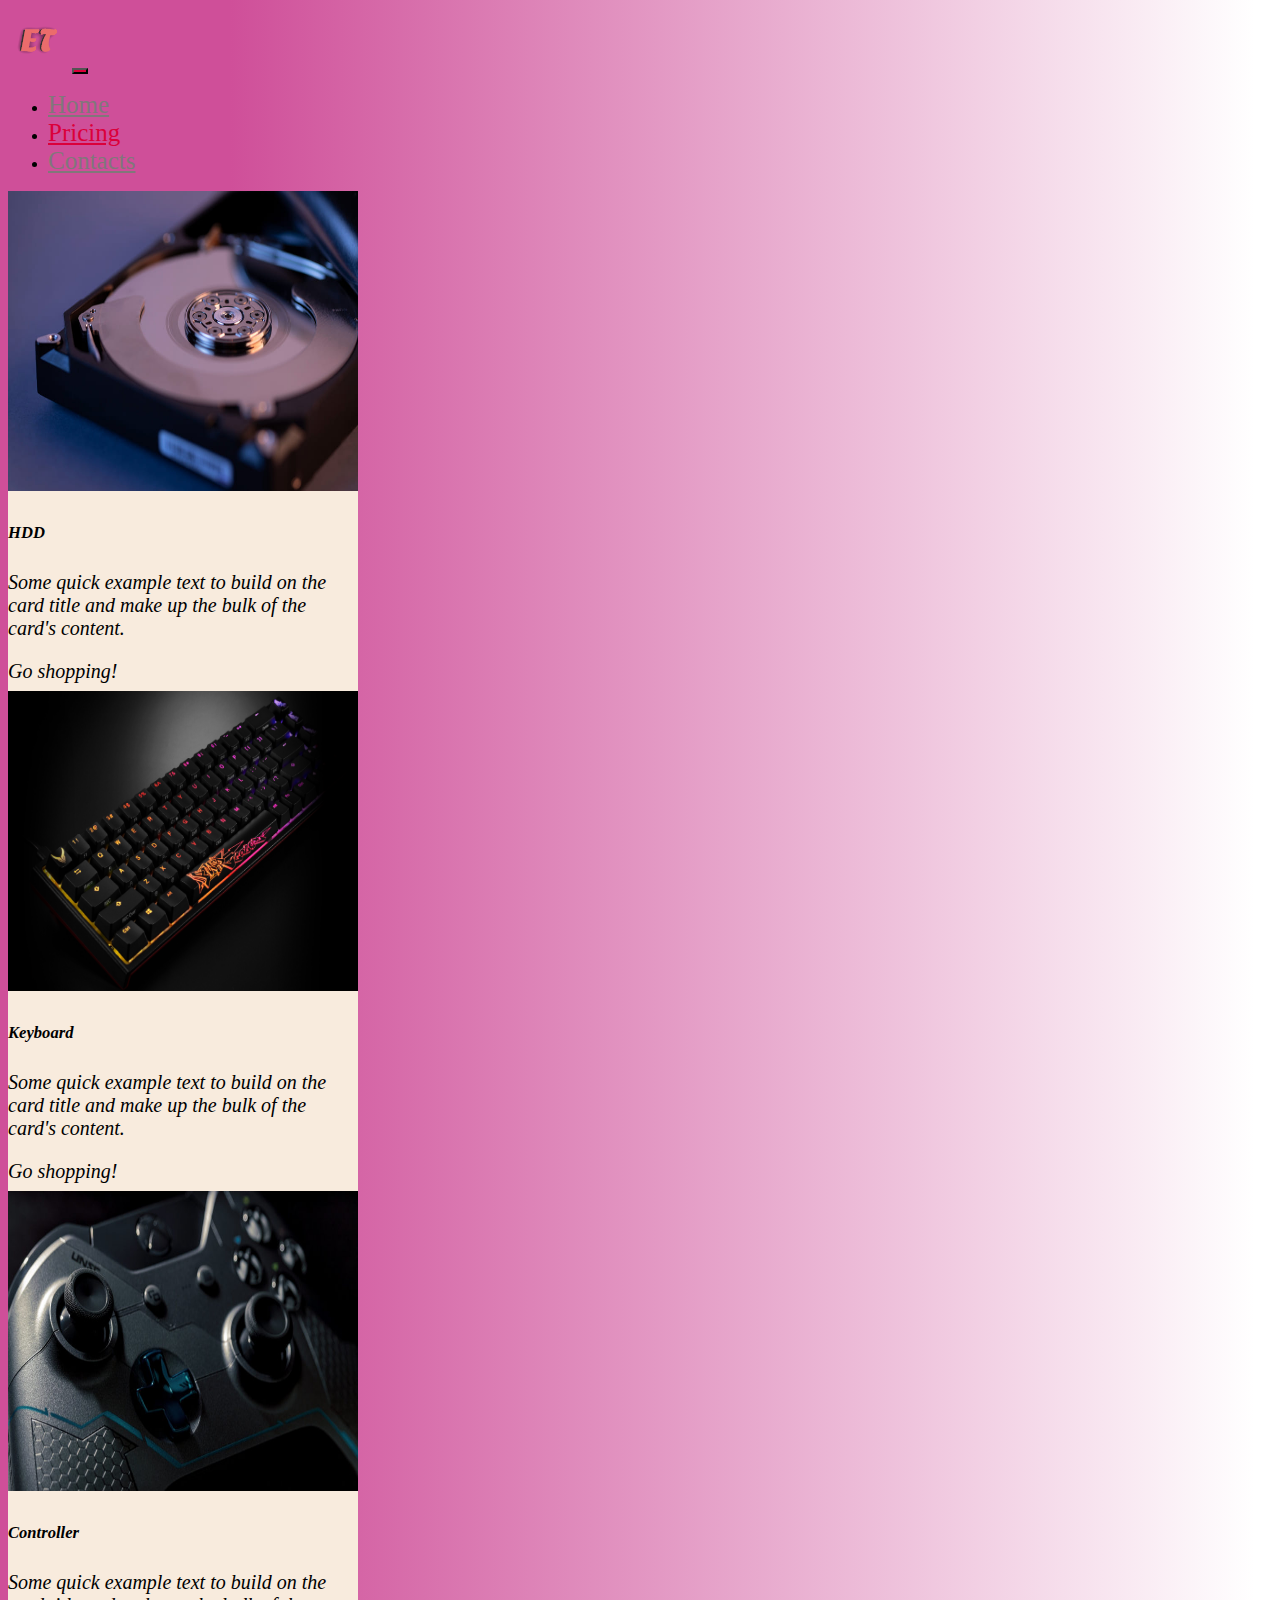
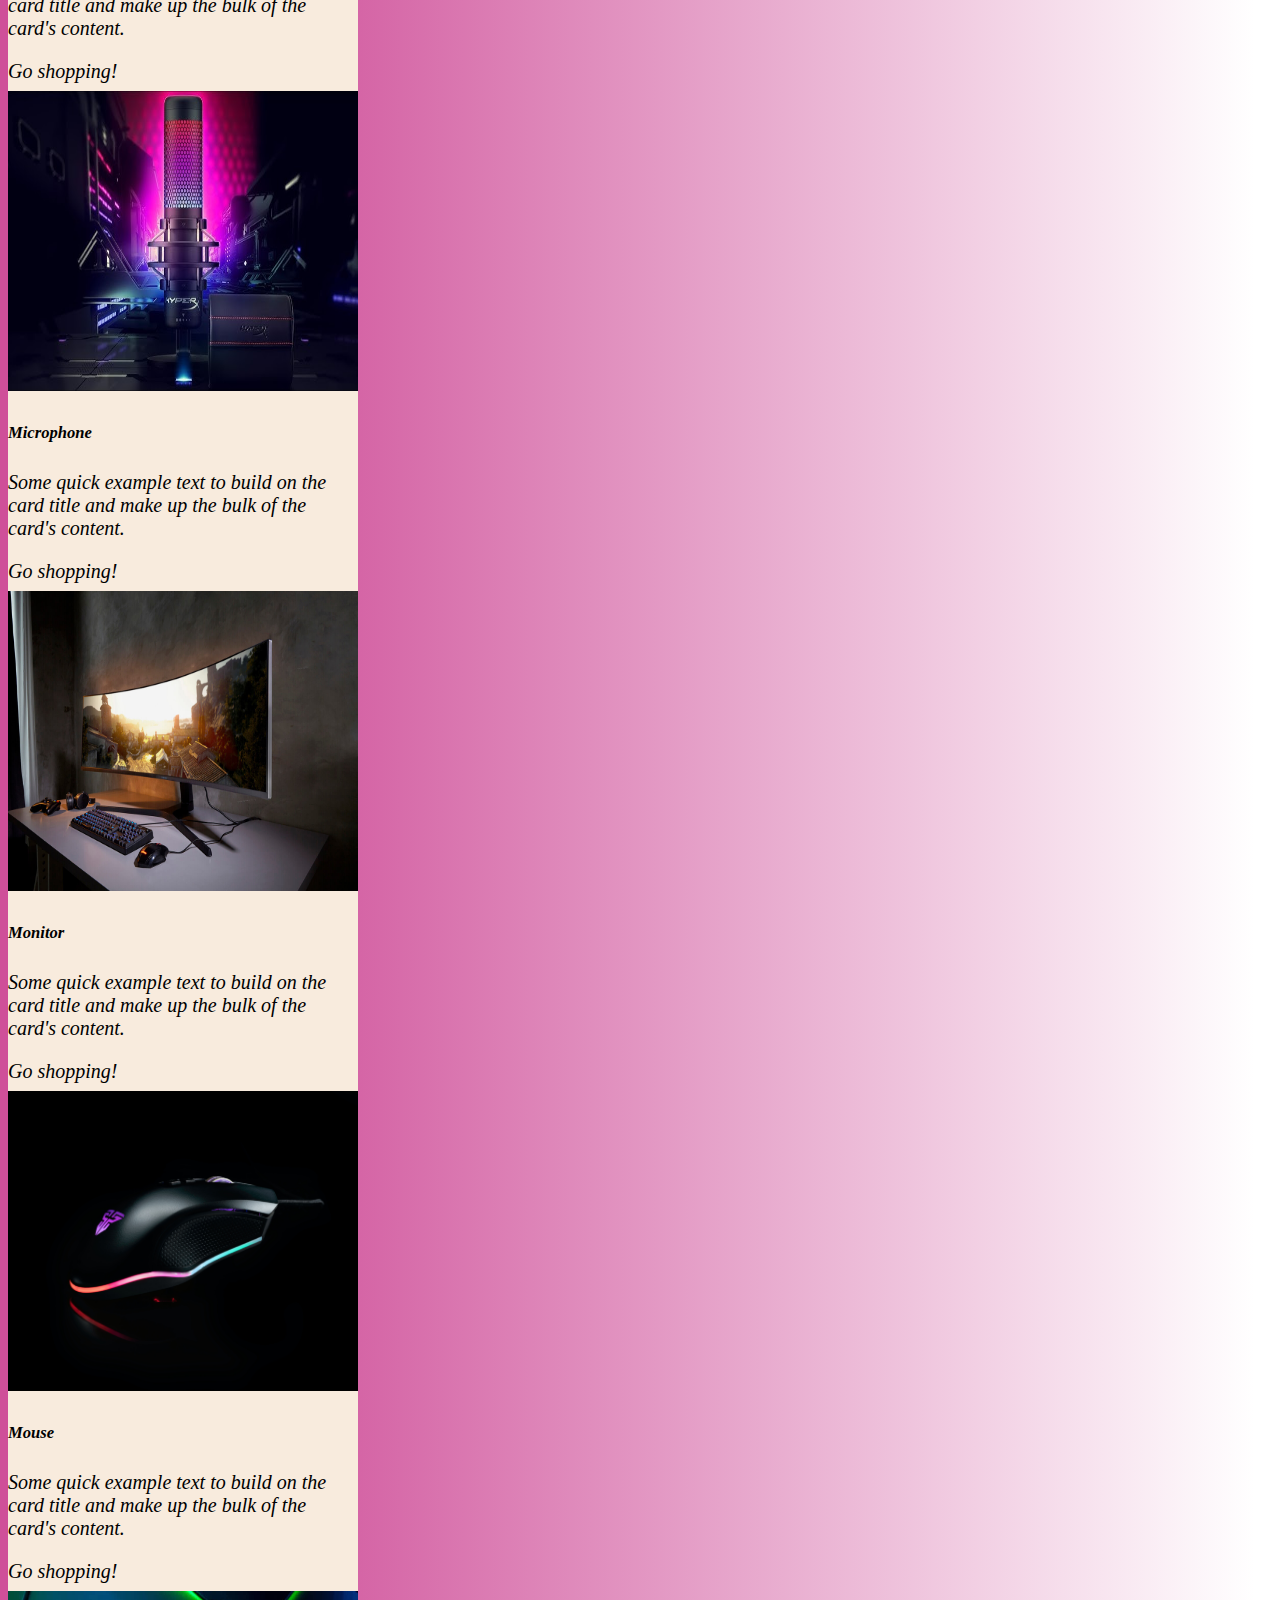
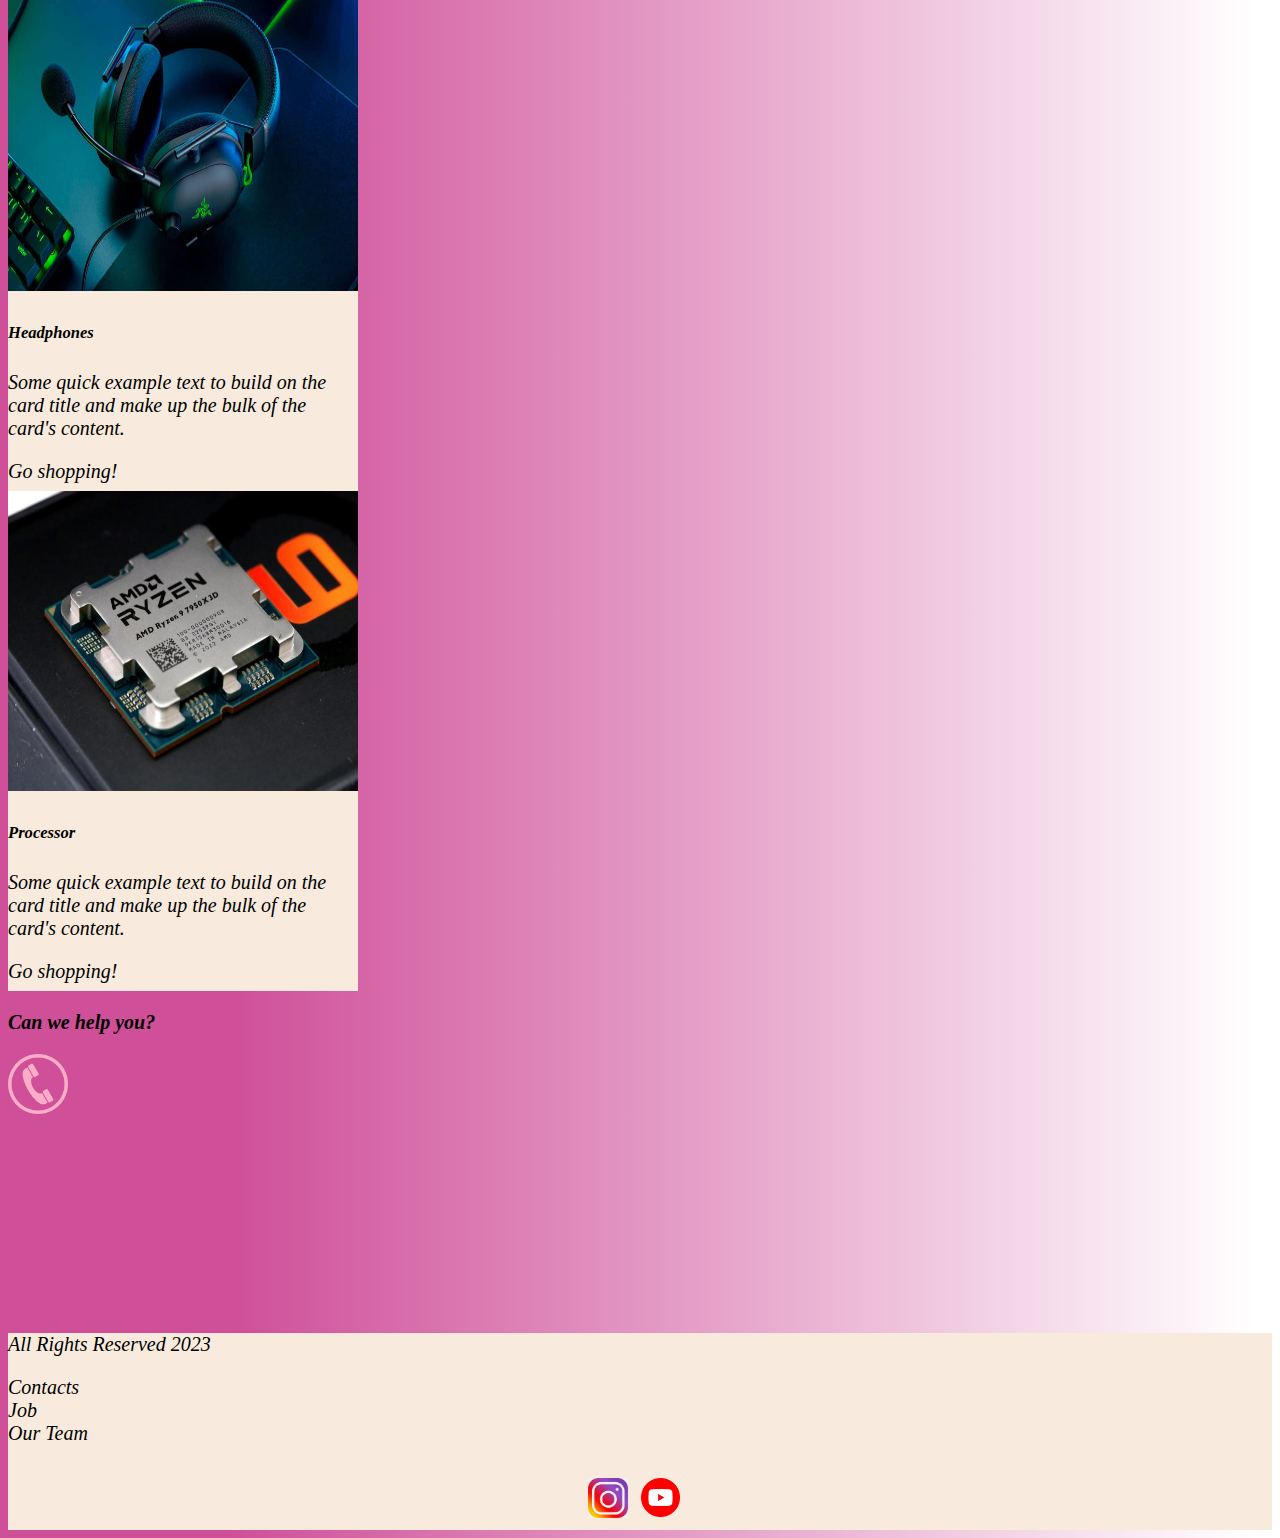
<file: pricing.html>
<!DOCTYPE html>
<html lang="en">
  <head>
    <meta charset="UTF-8" />
    <meta name="viewport" content="width=device-width, initial-scale=1.0" />
    <link
      href="https://cdn.jsdelivr.net/npm/bootstrap@5.3.2/dist/css/bootstrap.min.css"
      rel="stylesheet"
      integrity="sha384-T3c6CoIi6uLrA9TneNEoa7RxnatzjcDSCmG1MXxSR1GAsXEV/Dwwykc2MPK8M2HN"
      crossorigin="anonymous"
    />
    <link rel="stylesheet" href="/static/style/style.css" />
    <title>Store "EcomputerEtems"</title>
  </head>
  <body>
    <header>
      <nav class="navbar navbar-expand-lg bg-dark">
        <div class="container-fluid">
          <a class="navbar-brand" href="index.html"
            ><img src="/static/image/ET.png" alt=""
          /></a>
          <button
            class="navbar-toggler"
            type="button"
            data-bs-toggle="collapse"
            data-bs-target="#navbarNav"
            aria-controls="navbarNav"
            aria-expanded="false"
            aria-label="Toggle navigation"
          >
            <span class="navbar-toggler-icon"></span>
          </button>
          <div class="collapse navbar-collapse" id="navbarNav">
            <ul class="navbar-nav">
              <li class="nav-item">
                <a class="nav-link" aria-current="page" href="index.html"
                  >Home</a
                >
              </li>
              <li class="nav-item">
                <a class="nav-link active" href="pricing.html">Pricing</a>
              </li>
              <li class="nav-item">
                <a class="nav-link" href="#">Contacts</a>
              </li>
            </ul>
          </div>
        </div>
      </nav>
    </header>

    <section>
      <div class="container-fluid mt-4">
        <div class="row">
          <div class="col-lg-1"></div>

          <div class="col-lg-11 col-md-12">
            <div class="row">
              <div class="col-lg-4 col-md-6 mt-4">
                <div class="card">
                  <a href="#"
                    ><img
                      src="/static/image/Жосткий Диск.jpg"
                      class="card-img-top"
                      alt="HDD"
                  /></a>
                  <div class="card-body">
                    <h5 class="card-title"><a href="#">HDD</a></h5>
                    <p class="card-text">
                      <a href="#"
                        >Some quick example text to build on the card title and
                        make up the bulk of the card's content.</a
                      >
                    </p>
                    <a href="#" class="btn btn-primary">Go shopping!</a>
                  </div>
                </div>
              </div>
              <div class="col-lg-4 col-md-6 mt-4">
                <div class="card">
                  <img
                    src="/static/image/Клавиатура.png"
                    class="card-img-top"
                    alt="Keyboard"
                  />
                  <div class="card-body">
                    <h5 class="card-title">Keyboard</h5>
                    <p class="card-text">
                      Some quick example text to build on the card title and
                      make up the bulk of the card's content.
                    </p>
                    <a href="#" class="btn btn-primary">Go shopping!</a>
                  </div>
                </div>
              </div>
              <div class="col-lg-4 col-md-6 mt-4">
                <div class="card">
                  <img
                    src="/static/image/Контролер.jpg"
                    class="card-img-top"
                    alt="Controller"
                  />
                  <div class="card-body">
                    <h5 class="card-title">Controller</h5>
                    <p class="card-text">
                      Some quick example text to build on the card title and
                      make up the bulk of the card's content.
                    </p>
                    <a href="#" class="btn btn-primary">Go shopping!</a>
                  </div>
                </div>
              </div>
              <div class="col-lg-4 col-md-6 mt-4">
                <div class="card">
                  <img
                    src="/static/image/Микрофон.jpg"
                    class="card-img-top"
                    alt="Microphone"
                  />
                  <div class="card-body">
                    <h5 class="card-title">Microphone</h5>
                    <p class="card-text">
                      Some quick example text to build on the card title and
                      make up the bulk of the card's content.
                    </p>
                    <a href="#" class="btn btn-primary">Go shopping!</a>
                  </div>
                </div>
              </div>
              <div class="col-lg-4 col-md-6 mt-4">
                <div class="card">
                  <img
                    src="/static/image/Монитор.jpg"
                    class="card-img-top"
                    alt="Monitor"
                  />
                  <div class="card-body">
                    <h5 class="card-title">Monitor</h5>
                    <p class="card-text">
                      Some quick example text to build on the card title and
                      make up the bulk of the card's content.
                    </p>
                    <a href="#" class="btn btn-primary">Go shopping!</a>
                  </div>
                </div>
              </div>
              <div class="col-lg-4 col-md-6 mt-4">
                <div class="card">
                  <img
                    src="/static/image/Мышка.jpg"
                    class="card-img-top"
                    alt="Mouse"
                  />
                  <div class="card-body">
                    <h5 class="card-title">Mouse</h5>
                    <p class="card-text">
                      Some quick example text to build on the card title and
                      make up the bulk of the card's content.
                    </p>
                    <a href="#" class="btn btn-primary">Go shopping!</a>
                  </div>
                </div>
              </div>
              <div class="col-lg-4 col-md-6 mt-4">
                <div class="card">
                  <img
                    src="/static/image/Наушники.jpg"
                    class="card-img-top"
                    alt="Headphones"
                  />
                  <div class="card-body">
                    <h5 class="card-title">Headphones</h5>
                    <p class="card-text">
                      Some quick example text to build on the card title and
                      make up the bulk of the card's content.
                    </p>
                    <a href="#" class="btn btn-primary">Go shopping!</a>
                  </div>
                </div>
              </div>
              <div class="col-lg-4 col-md-6 mt-4">
                <div class="card">
                  <img
                    src="/static/image/Плата.jpg"
                    class="card-img-top"
                    alt="Processor"
                  />
                  <div class="card-body">
                    <h5 class="card-title">Processor</h5>
                    <p class="card-text">
                      Some quick example text to build on the card title and
                      make up the bulk of the card's content.
                    </p>
                    <a href="#" class="btn btn-primary">Go shopping!</a>
                  </div>
                </div>
              </div>
            </div>
            <div class="col-lg-12 col-md-12 text-center mt-3">
              <p><strong>Can we help you?</strong></p>
            </div>
            <div class="col-lg-12 col-md-12 text-center">
              <img
                class="call-anim"
                style="width: 60px; height: 60px"
                src="/static/image/1639714041_2-catherineasquithgallery-com-p-ikonka-telefon-rozovaya-2.png"
                alt="Phone"
              />
            </div>
          </div>
        </div>
      </div>
    </section>

    <footer>
      <div class="container-fluid">
        <div class="row">
          <div class="col-lg-4 col-md-12 footer-text text-center">
            <p>All Rights Reserved 2023</p>
          </div>
          <div class="col-lg-4 col-md-12 footer-text text-center">
            <p>Contacts<br />Job<br />Our Team</p>
          </div>
          <div class="col-lg-4 col-md-12 media-links">
            <img
              style="width: 40px; margin-inline: 0, 5em"
              src="/static/image/png-transparent-logo-computer-icons-instagram-logo-instagram-logo-miscellaneous-text-trademark.png"
              alt="Instagram"
            />
            <img
              style="width: 65px; margin-inline: 0, 5em"
              src="/static/image/youtube-logo-youtube-icon-transparent-free-png.webp"
              alt="YouTube"
            />
          </div>
        </div>
      </div>
    </footer>

    <script
      src="https://cdn.jsdelivr.net/npm/bootstrap@5.3.2/dist/js/bootstrap.bundle.min.js"
      integrity="sha384-C6RzsynM9kWDrMNeT87bh95OGNyZPhcTNXj1NW7RuBCsyN/o0jlpcV8Qyq46cDfL"
      crossorigin="anonymous"
    ></script>
  </body>
</html>
</file>
<file: static/style/style.css>
@import url(https://fonts.googleapis.com/css?family=RobotoSlab&display=swap);

body {
  font-family: Roboto Slab;
  background: linear-gradient(90deg, #cf4f99 18%, #ffffff 98%);
}
.nav-link {
  color: rgb(129, 119, 122);
  font-size: 25px;
}
.navbar-nav .nav-link.active {
  color: rgb(219, 0, 58);
  font-size: 25px;
}
.p {
  color: black;
}

.navbar-brand img {
  width: 60px;
}
.navbar-toggler {
  background-color: rgb(219, 0, 58);
}
.sidebar {
  color: black;
  background: linear-gradient(270deg, #cf4f99 18%, #ffffff 98%);
  font-size: 20px;
  font-style: italic;
}
.card:hover {
  background-color: #efa7d1;
}
.card {
  background-color: rgb(248, 235, 221);
  font-size: 20px;
  font-style: italic;
  width: 350px;
  height: 500px;
}
.card a {
  text-decoration: none;
  color: black;
}
.card img {
  width: 350px;
  height: 300px;
}
.slide-text {
  color: black;
  margin: auto auto;
  font-size: 23px;
  font-style: italic;
}
footer {
  background-color: rgb(248, 235, 221);
  margin-top: 17%;
}
.btn-outline-light {
  background-color: rgb(248, 235, 221);
  color: black;
}
.footer-text {
  color: black;
}
.text-center {
  color: black;
  font-size: 20px;
  font-style: italic;
}
.media-links {
  display: flex;
  justify-content: center;
  align-items: center;
}
.call-anim {
  animation: call 2s ease 0s infinite normal forwards;
}

@keyframes call {
  0%,
  100% {
    transform: rotate(0deg);
    transform-origin: 50% 50%;
  }

  10% {
    transform: rotate(8deg);
  }

  20%,
  40%,
  60% {
    transform: rotate(-10deg);
  }

  30%,
  50%,
  70% {
    transform: rotate(10deg);
  }

  80% {
    transform: rotate(-8deg);
  }

  90% {
    transform: rotate(8deg);
  }
}
@media (max-width: 755px) {
  .carousel-indicators {
    display: none;
  }
}
</file>
